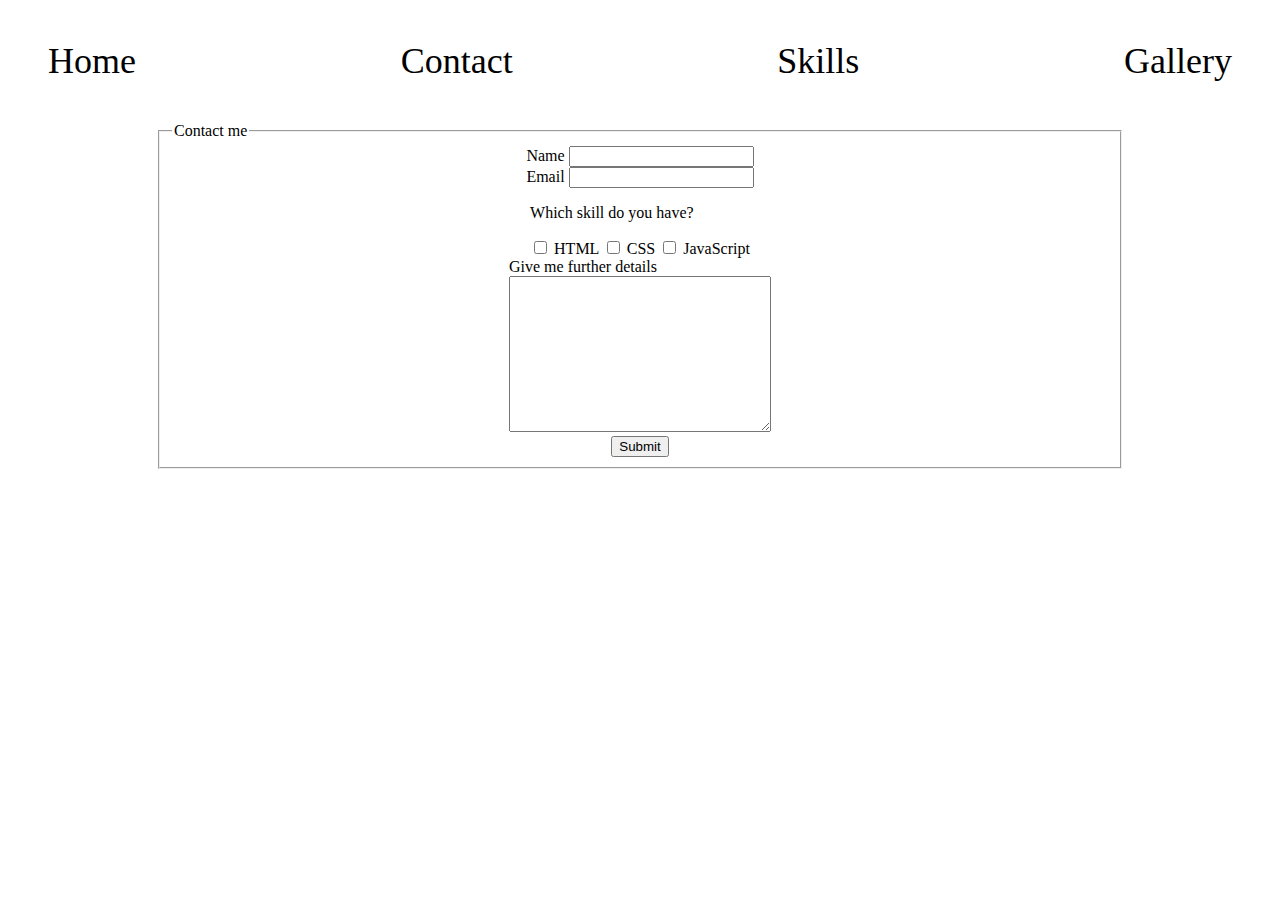
<file: contact.html>
<!DOCTYPE html>
<html lang="en">
<head>
    <meta charset="UTF-8">
    <meta http-equiv="X-UA-Compatible" content="IE=edge">
    <meta name="viewport" content="width=device-width, initial-scale=1.0">
    <title>Contact</title>
    <link rel="stylesheet" href="styles.css">
</head>
<body>
    <header>
        <nav>
            <a href="index.html">Home</a>
            <a href="contact.html">Contact</a>
            <a href="skills.html">Skills</a>
            <a href="gallery.html">Gallery</a>
        </nav>
    </header>

    <main>
        <form action="/contact-me">
            <fieldset>
                <legend>Contact me</legend>
                <div>
                    <label for="name">Name</label>
                    <input type="text" name="name" id="name">
                </div>

                <div>
                    <label for="email">Email</label>
                    <input type="email" name="email" id="email">
                </div>

                <div>
                    <p>Which skill do you have?</p>
                    <input type="checkbox" name="html" id="html">
                    <label for="html">HTML</label>
                    <input type="checkbox" name="css" id="css">
                    <label for="css">CSS</label>
                    <input type="checkbox" name="js" id="js">
                    <label for="js">JavaScript</label>
                </div>

                <div>
                    <label for="details">Give me further details</label><br>
                    <textarea name="details" id="details" cols="30" rows="10"></textarea>
                </div>
                
                <div>
                    <button>Submit</button>
                </div>
            </fieldset>
        </form>
    </main>
</body>
</html>
</file>
<file: styles.css>
h1 {
    text-align: center;
}

nav {
    display: flex;
    justify-content: space-between;
    margin: 40px 40px;
}

nav a {
    text-decoration: none;
    color: black;
    font-size: 36px;
}

.container-image {
    display: flex;
    align-items: center;
    justify-content: center;
}

.web-technologies {
    display: flex;
    justify-content: space-between;
    margin-left: 20px;
    margin-right: 20px;
}

.web-technologies section {
    width: 300px;
}



fieldset {
    display: flex;
    flex-direction: column;
    align-items: center;
    justify-content: center;
    margin: 0 150px;
}

.images {
    display: grid;
    grid-template-columns: repeat(3, 425px);
    margin-left: 35px;
}

.gallery-image {
    width: 400px;
    height: 300px;
}
</file>
